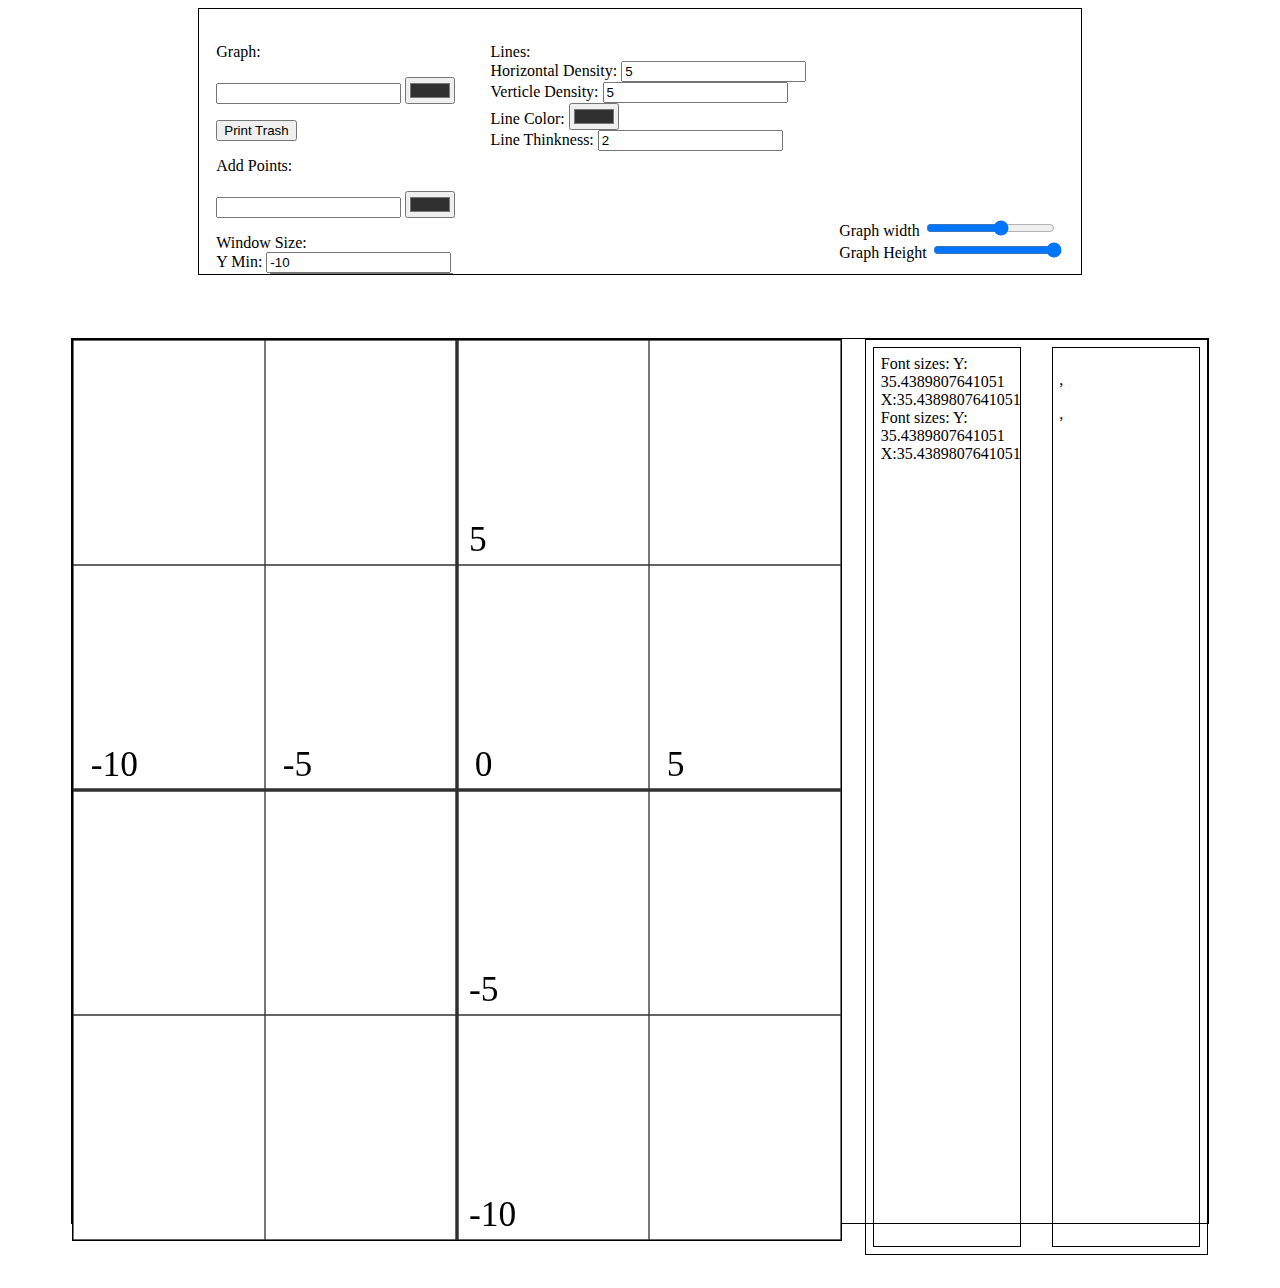
<file: index.html>
<HTML>
<head>
<link rel="stylesheet" type="text/css" href="mainpageCSS.css">
<script src="graph.js"></script>
<script src="mathFuncts1.js"></script>
</head>
				
<body onload="onLoad()">			
				<div id="head">
					<div id="headLeft" class="innerHead">	

						<p id="graphInputs"> Graph: 
						
							  <p id="graph1">
							  <input type="text" id="graphInput1" onChange="drawMain()"> 
							  <input type="color" value="#303030" id="graphColorInput1" onChange="drawMain()">
							  </p>
							  	  
						</p>					
						
						
						<p>  
							  <form action="javascript:basePrint()">
									<button type="submit">Print Trash</button>
								</form>
						</p>
						
						<p id="pointInputs"> Add Points:
							  
							  <p id="point1">
							  <input type="text" id="pointInput1" onChange="pointManager()"> 
							  <input type="color" value="#303030" id="pointColorInput1" onChange="pointManager()">
							  </p>
							  
							  
						</p>
						
						<p> Window Size:
							<br>
							Y Min:
							<input type="number" value="-10" id="inputGraphLinesYMin" onChange="drawMain()"> 
							<br>
							Y Max:
							<input type="number" value="10" id="inputGraphLinesYMax" onChange="drawMain()"> 
								<br>
							X Min:
							<input type="number" value="-10" id="inputGraphLinesXMin" onChange="drawMain()"> 
							<br>
							X Max:
							<input type="number" value="10" id="inputGraphLinesXMax" onChange="drawMain()"> 
						</p>
						
					</div>
					
					<div id="headCenter" class="innerHead">
						<p>
						Lines:
						<br>
							Horizontal Density:
							 <input type="number" value="5" id="inputGraphLinesHorizontal" onChange="drawMain()"> 
							 <br>
							Verticle Density:
							<input type="number" value="5" id="inputGraphLinesVerticle" onChange="drawMain()"> 
							<br>
							Line Color:
							<input type="color"  value="#303030" id="inputGraphLinesColor" onChange="drawMain()"> 
							<br>
							Line Thinkness:
							<input type="number" value="2" id="inputGraphLinesThinkness" onChange="changeGraphLine()"> 
							
						 </p>
					</div>

					<div id="headRight" class="innerHead">
						<p>
							Graph width
							 <input type="range" min="1" max="100" value="60" id="inputGraphWidth" onChange="changeGraphDimensions()"> 
							 <br>
							Graph Height
							<input type="range" min="1" max="100" value="100" id="inputGraphHeight" onChange="changeGraphDimensions()"> 
							
							<p id="graphSizeInfo"> Width: 60%  Height: 100%</p>
							
							 <!-- <form action="javascript:changeGraphDimensions()">
									<button type="submit">Flex Graph</button>
								</form> -->
						</p>
					</div>
				</div>
				
				
				
			<div id="wrapper-body">	
				<div id="gBox">
					<canvas id="gCanvas">
					
					</canvas>
				</div>
				
				
				<div id="txt">
				
				<div id="right-txt" class="push">
				
				</div>
				
				<div id="left-txt" class="push">
				
				</div>
		
				</div>
			</div>	
			
</body>
				</HTML>
</file>
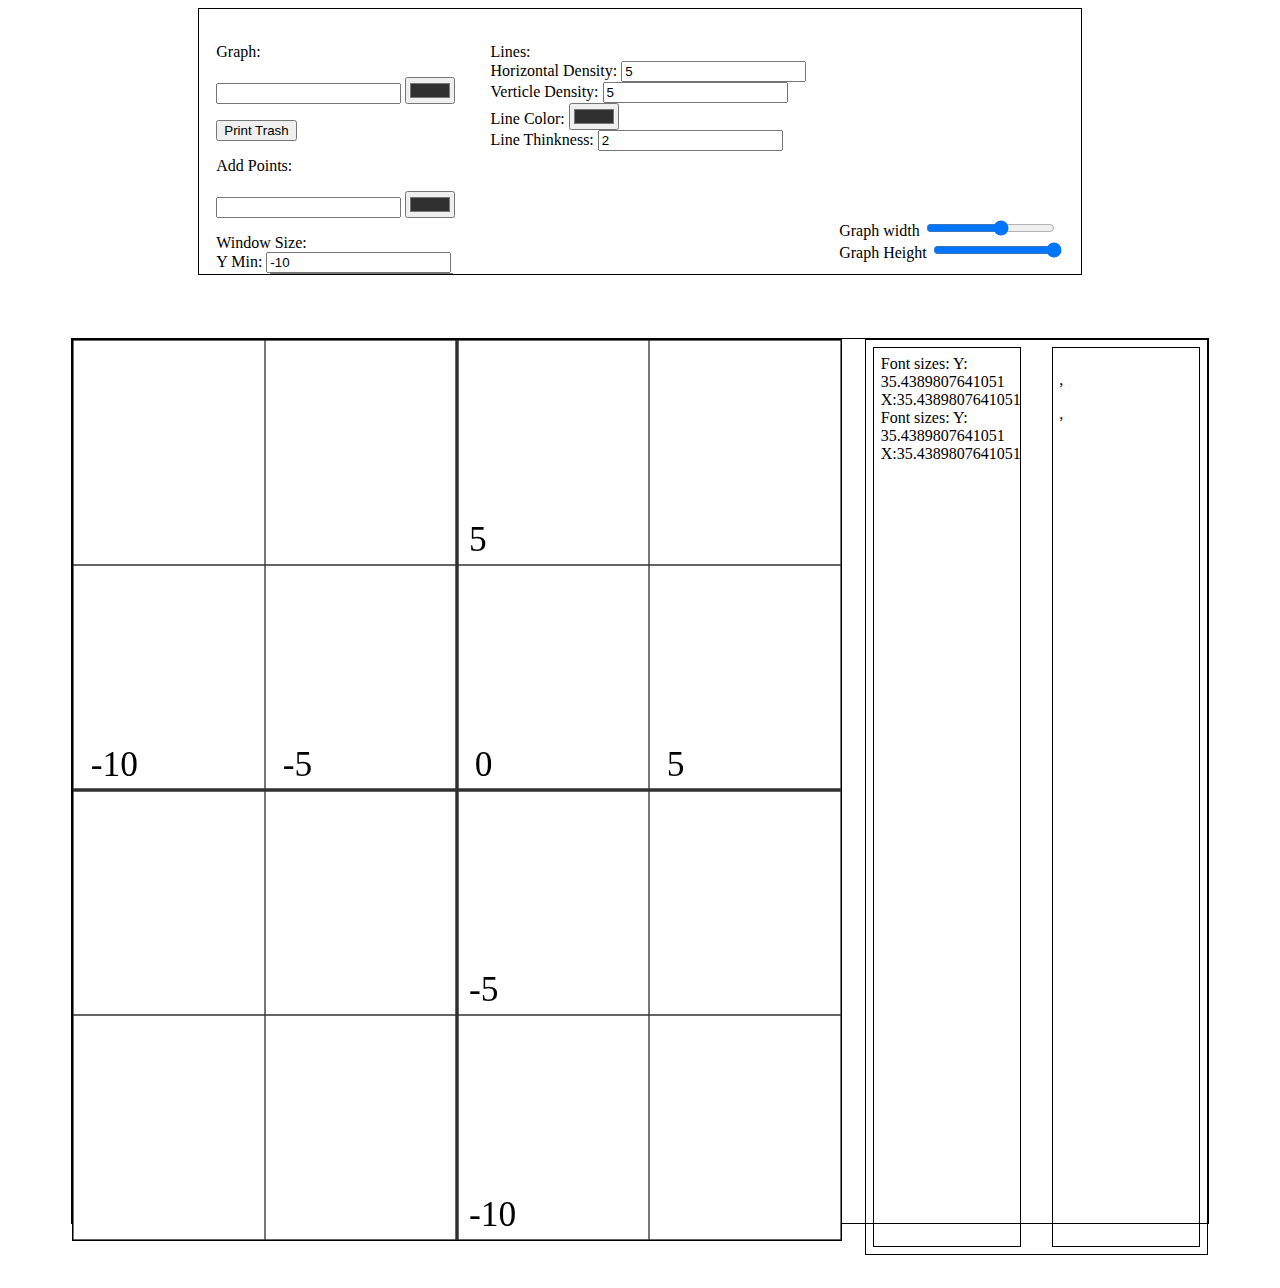
<file: Graph.html>
<HTML>
<head>
<link rel="stylesheet" type="text/css" href="mainpageCSS.css">
<script src="graph.js"></script>
<script src="mathFuncts1.js"></script>
</head>
				
<body onload="onLoad()">			
				<div id="head">
					<div id="headLeft" class="innerHead">	

						<p id="graphInputs"> Graph: 
						
							  <p id="graph1">
							  <input type="text" id="graphInput1" onChange="drawMain()"> 
							  <input type="color" value="#303030" id="graphColorInput1" onChange="drawMain()">
							  </p>
							  	  
						</p>					
						
						
						<p>  
							  <form action="javascript:basePrint()">
									<button type="submit">Print Trash</button>
								</form>
						</p>
						
						<p id="pointInputs"> Add Points:
							  
							  <p id="point1">
							  <input type="text" id="pointInput1" onChange="pointManager()"> 
							  <input type="color" value="#303030" id="pointColorInput1" onChange="pointManager()">
							  </p>
							  
							  
						</p>
						
						<p> Window Size:
							<br>
							Y Min:
							<input type="number" value="-10" id="inputGraphLinesYMin" onChange="drawMain()"> 
							<br>
							Y Max:
							<input type="number" value="10" id="inputGraphLinesYMax" onChange="drawMain()"> 
								<br>
							X Min:
							<input type="number" value="-10" id="inputGraphLinesXMin" onChange="drawMain()"> 
							<br>
							X Max:
							<input type="number" value="10" id="inputGraphLinesXMax" onChange="drawMain()"> 
						</p>
						
					</div>
					
					<div id="headCenter" class="innerHead">
						<p>
						Lines:
						<br>
							Horizontal Density:
							 <input type="number" value="5" id="inputGraphLinesHorizontal" onChange="drawMain()"> 
							 <br>
							Verticle Density:
							<input type="number" value="5" id="inputGraphLinesVerticle" onChange="drawMain()"> 
							<br>
							Line Color:
							<input type="color"  value="#303030" id="inputGraphLinesColor" onChange="drawMain()"> 
							<br>
							Line Thinkness:
							<input type="number" value="2" id="inputGraphLinesThinkness" onChange="changeGraphLine()"> 
							
						 </p>
					</div>

					<div id="headRight" class="innerHead">
						<p>
							Graph width
							 <input type="range" min="1" max="100" value="60" id="inputGraphWidth" onChange="changeGraphDimensions()"> 
							 <br>
							Graph Height
							<input type="range" min="1" max="100" value="100" id="inputGraphHeight" onChange="changeGraphDimensions()"> 
							
							<p id="graphSizeInfo"> Width: 60%  Height: 100%</p>
							
							 <!-- <form action="javascript:changeGraphDimensions()">
									<button type="submit">Flex Graph</button>
								</form> -->
						</p>
					</div>
				</div>
				
				
				
			<div id="wrapper-body">	
				<div id="gBox">
					<canvas id="gCanvas">
					
					</canvas>
				</div>
				
				
				<div id="txt">
				
				<div id="right-txt" class="push">
				
				</div>
				
				<div id="left-txt" class="push">
				
				</div>
		
				</div>
			</div>	
			
</body>
				</HTML>
</file>
<file: mainpageCSS.css>
div {
	border: 1px solid black;
}

.push{
	width: 39%;
	margin: 2%; 
	height: 100%;
	padding:2%;
	display: inline-block;
}

.innerHead{
	border:none;
	padding:2%;
}

#wrapper-body{
	padding: 0%;
	margin:5%;
	height: 100%;
}

#gbox{
	width:60%;
	float: left;
	border: none;
}

#txt{
	width:30%;
	float: right;
}

#head {
	margin: 0% 15% 0% 15%;
	height: 30%;
	display:block;
	overflow:scroll;
    overflow-x:hidden;
}

#headLeft{
	float: left;
}

#headRight{
	float: right;
}

#headCenter{
	display: inline-block;
}

#left-txt{
	float: left;
}

#right-txt{
	float: right;
}

#gCanvas{
	border: 1px solid black;
}
</file>
